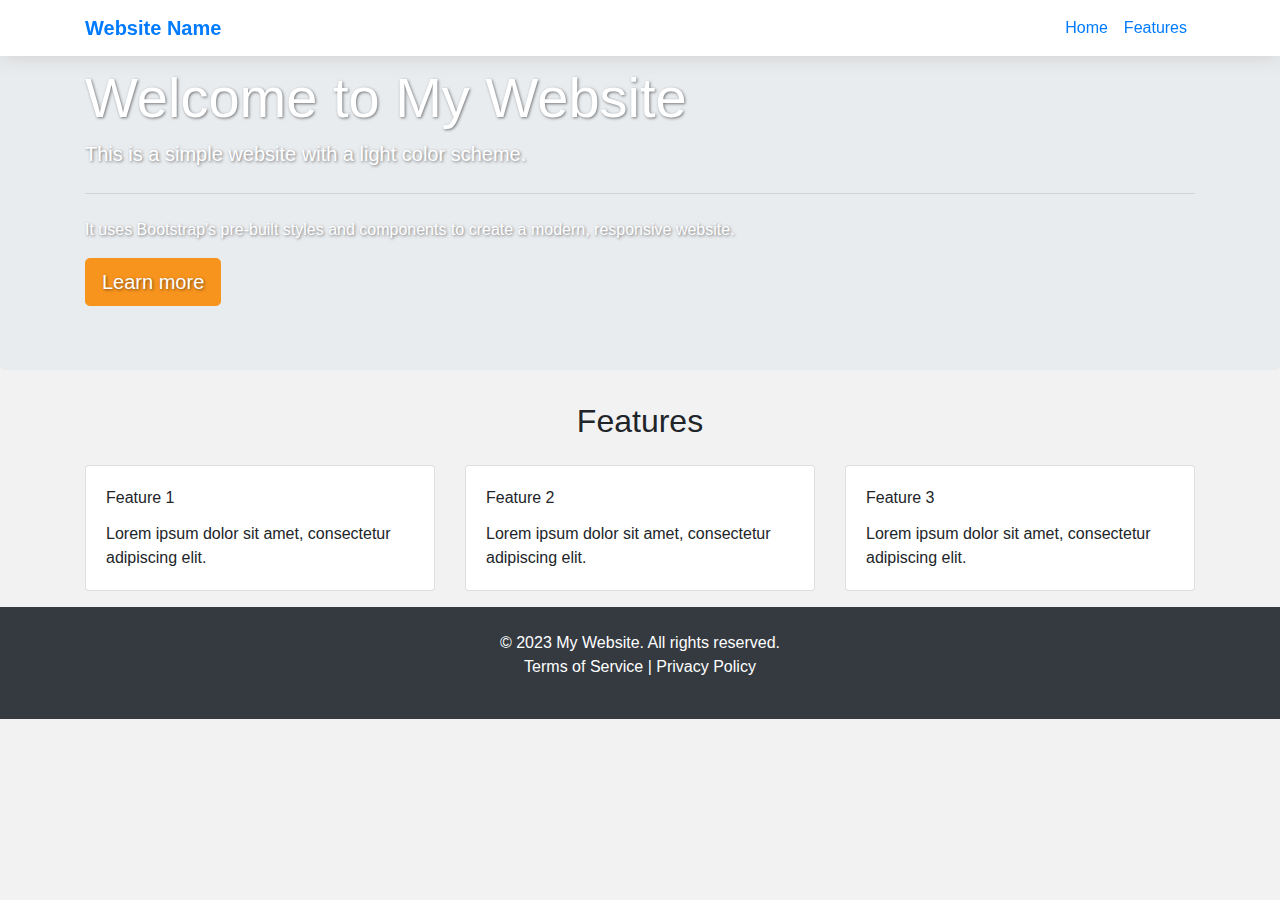
<file: bootstrap/basic_1/index.html>
<!DOCTYPE html>
<html lang="en">
<head>
    <meta charset="UTF-8" />
    <meta name="viewport" content="width=device-width, initial-scale=1.0" />
    <meta http-equiv="X-UA-Compatible" content="ie=edge" />
    <title>Website Title - A brief description</title>

    <!-- Meta Description -->
    <meta name="description" content="A detailed description of the page. This will often appear in search results.">

    <!-- Open Graph Tags for social media -->
    <meta property="og:title" content="Website Title - A brief description" />
    <meta property="og:description" content="A detailed description of the page." />

    <!-- Twitter Card data -->
    <meta name="twitter:card" content="summary_large_image">
    <meta name="twitter:site" content="@publisher_handle">
    <meta name="twitter:title" content="Website Title - A brief description">
    <meta name="twitter:description" content="A detailed description of the page.">

    <!-- Link to Bootstrap stylesheet -->
    <link rel="stylesheet" href="https://maxcdn.bootstrapcdn.com/bootstrap/4.0.0/css/bootstrap.min.css"/>
    <link rel="stylesheet" href="style.css" />
</head>
  <body>
    <nav class="navbar navbar-expand-lg fixed-top">
      <div class="container">
        <a class="navbar-brand" href="#">Website Name</a>
        <button
          class="navbar-toggler"
          type="button"
          data-toggle="collapse"
          data-target="#navbarNav"
          aria-controls="navbarNav"
          aria-expanded="false"
          aria-label="Toggle navigation"
        >
          <span class="navbar-toggler-icon"></span>
        </button>
        <div class="collapse navbar-collapse" id="navbarNav">
          <ul class="navbar-nav ml-auto">
            <li class="nav-item active">
              <a class="nav-link" href="#">Home</a>
            </li>
            <li class="nav-item">
              <a class="nav-link" href="#features">Features</a>
            </li>
          </ul>
        </div>
      </div>
    </nav>
    <div class="jumbotron">
      <div class="container">
        <h1 class="display-4">Welcome to My Website</h1>
        <p class="lead">
          This is a simple website with a light color scheme.
        </p>
        <hr class="my-4" />
        <p>
          It uses Bootstrap's pre-built styles and components to create a modern, responsive website.
        </p>
        <a class="btn btn-primary btn-lg" href="#" role="button">Learn more</a>
      </div>
    </div>
    <div class="container" id="features">
      <h2 class="text-center my-4">Features</h2>
      <div class="row">
        <div class="col-sm-4">
          <div class="card mb-3">
            <div class="card-body">
                        <div class="card-title">Feature 1</div>
              <p class="card-text">Lorem ipsum dolor sit amet, consectetur adipiscing elit.</p>
            </div>
          </div>
        </div>
        <div class="col-sm-4">
          <div class="card mb-3">
            <div class="card-body">
                            <div class="card-title">Feature 2</div>
              <p class="card-text">Lorem ipsum dolor sit amet, consectetur adipiscing elit.</p>
            </div>
          </div>
        </div>
        <div class="col-sm-4">
          <div class="card mb-3">
            <div class="card-body">
              <div class="card-title">Feature 3</div>
              <p class="card-text">Lorem ipsum dolor sit amet, consectetur adipiscing elit.</p>
            </div>
          </div>
        </div>
      </div>
    </div>
	<!-- Footer -->
	<footer class="py-4 bg-dark text-white text-center w-100">
	  <div class="container">
		<p class="mb-0">© 2023 My Website. All rights reserved.</p>
		<p>
		  <a href="#" class="text-white">Terms of Service</a> |
		  <a href="#" class="text-white">Privacy Policy</a>
		</p>
	  </div>
	</footer>
		<!-- Link to Bootstrap JavaScript -->
		<script src="https://code.jquery.com/jquery-3.2.1.slim.min.js"></script>
		<script src="https://cdnjs.cloudflare.com/ajax/libs/popper.js/1.12.9/umd/popper.min.js"></script>
		<script src="https://maxcdn.bootstrapcdn.com/bootstrap/4.0.0/js/bootstrap.min.js"
		  ></script>
	  </body>
</html>
</file>
<file: bootstrap/basic_1/style.css>
body {
        background-color: #f2f2f2;
      }

      .navbar {
        background-color: #fff;
        box-shadow: 0px 0px 20px #ccc;
      }

      .navbar-brand {
        font-weight: bold;
      }

      .jumbotron {
        background-image: url('https://picsum.photos/1920/1080');
        background-size: cover;
        color: white;
        text-shadow: 1px 1px 3px rgba(0, 0, 0, 0.5);
      }

      .btn-primary {
        background-color: #f7941e;
        border-color: #f7941e;
      }

      .btn-primary:hover {
        background-color: #e67e22;
        border-color: #e67e22;
      }
</file>
